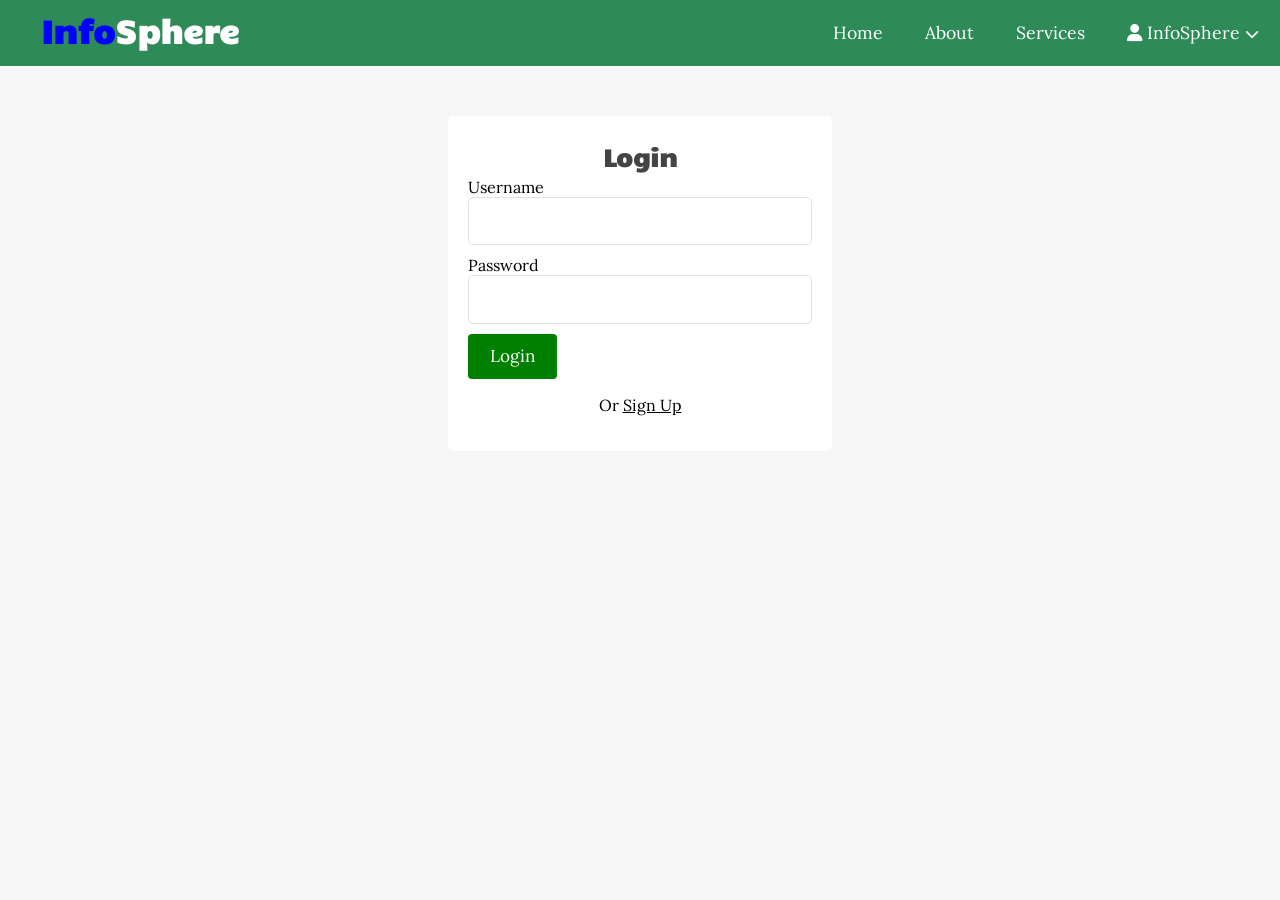
<file: login.html>
<html>
    <head>
        <meta charset="utf-8">
        <meta name="viewport" content="width=device-width, initial-scale=1.0">
        <meta http-equiv="X-UA-Compatible" content="ie-edge">
        <link rel="stylesheet" href="style.css">
        <!--FONT AWESOME-->
        <link rel="stylesheet" href="https://cdnjs.cloudflare.com/ajax/libs/font-awesome/6.5.1/css/all.min.css">

        <!--FONT-->
        <link href="https://fonts.googleapis.com/css2?family=Candal&family=Lora:ital,wght@0,400..700;1,400..700&family=Miniver&display=swap" rel="stylesheet">

        <!--TITLE-->
        <title>Login</title>
    </head>

    <Body>

        <header>
            <div class="logo">
                <h1 class="logo-text"><span>Info</span>Sphere</h1>
            </div>

            <i class="fa fa-bars menu-toggle"></i>
            <ul class="nav">
                <li><a href="#">Home</a></li>
                <li><a href="#">About</a></li>
                <li><a href="#">Services</a></li>
                <!--<li><a href="#">Sign Up</a></li>
                <li><a href="#">Login</a></li>-->
                <li>
                    <a href="#">
                        <i class="fa fa-user"></i>
                        InfoSphere
                        <i class="fa fa-chevron-down" style="font-size: .8em;"></i>
                    </a>
                    <ul>
                        <li><a href="#">Dashboard</a></li>
                        <li><a href="#" class="logout">Logout</a></li>
                    </ul>
                </li>
            </ul>

        </header>

        <div class="auth-content">

            <form action="login.html" method="post">
                <h2 class="form-title">Login</h2>

                <div>
                    <label>Username</label>
                    <input type="text" name="Username" class="text-input">
                </div>
                <div>
                    <label>Password</label>
                    <input type="text" name="password" class="text-input">
                </div>
                <div>
                    <button type="submit" name="login-btn" class="btn btn-big">Login</button>
                </div>
                <p>Or <a href="register.html">Sign Up</a></p>
            </form>

        </div>

        <!--QUERY-->
        <script src="https://cdnjs.cloudflare.com/ajax/libs/jquery/3.3.1/jquery.min.js"></script>
        
        <!--Style-->
        <script src="scripts.js"></script>
    </Body>
    
</html>
</file>
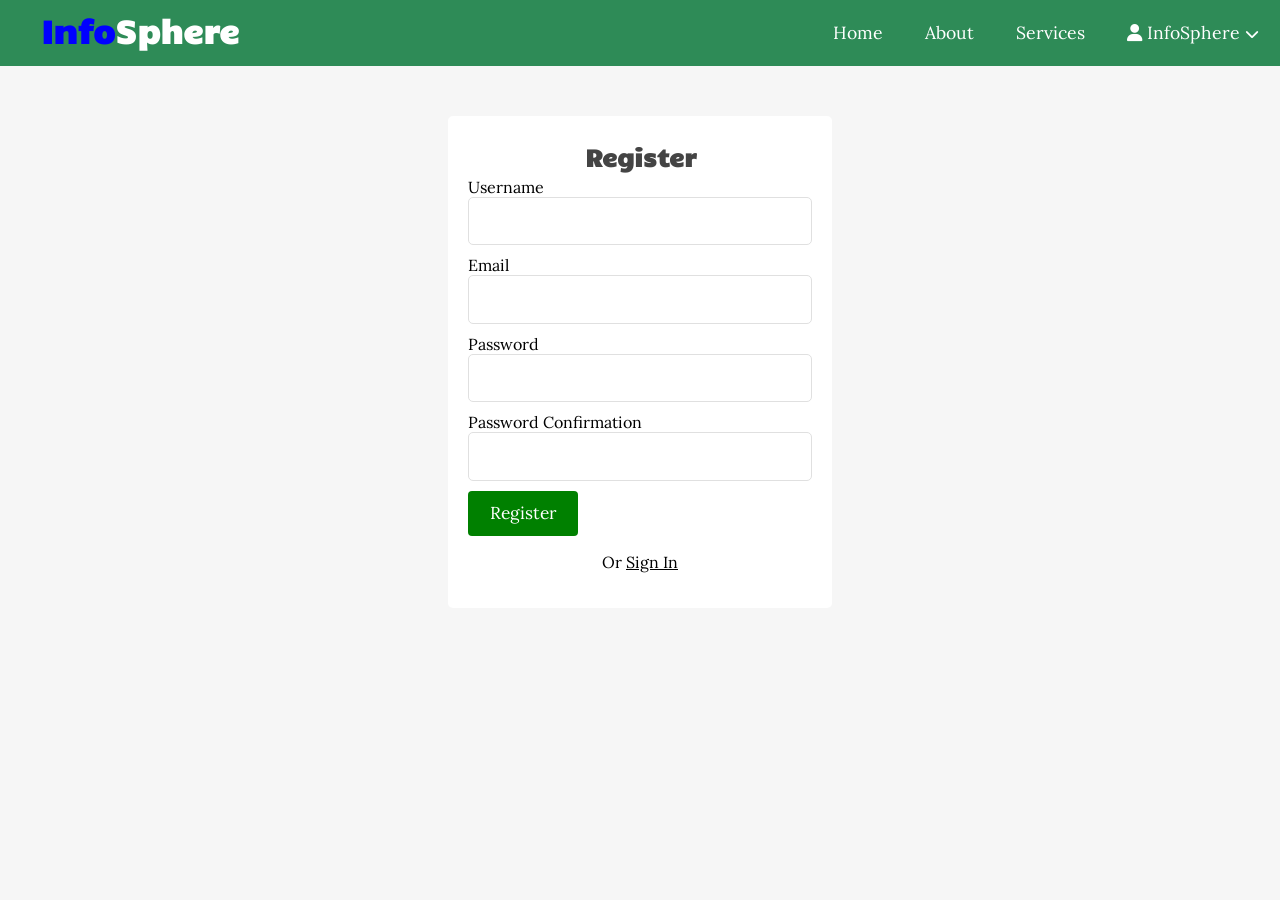
<file: register.html>
<html>
    <head>
        <meta charset="utf-8">
        <meta name="viewport" content="width=device-width, initial-scale=1.0">
        <meta http-equiv="X-UA-Compatible" content="ie-edge">
        <link rel="stylesheet" href="style.css">
        <!--FONT AWESOME-->
        <link rel="stylesheet" href="https://cdnjs.cloudflare.com/ajax/libs/font-awesome/6.5.1/css/all.min.css">

        <!--FONT-->
        <link href="https://fonts.googleapis.com/css2?family=Candal&family=Lora:ital,wght@0,400..700;1,400..700&family=Miniver&display=swap" rel="stylesheet">

        <!--TITLE-->
        <title>Register</title>
    </head>

    <Body>

        <header>
            <div class="logo">
                <h1 class="logo-text"><span>Info</span>Sphere</h1>
            </div>

            <i class="fa fa-bars menu-toggle"></i>
            <ul class="nav">
                <li><a href="#">Home</a></li>
                <li><a href="#">About</a></li>
                <li><a href="#">Services</a></li>
                <!--<li><a href="#">Sign Up</a></li>
                <li><a href="#">Login</a></li>-->
                <li>
                    <a href="#">
                        <i class="fa fa-user"></i>
                        InfoSphere
                        <i class="fa fa-chevron-down" style="font-size: .8em;"></i>
                    </a>
                    <ul>
                        <li><a href="#">Dashboard</a></li>
                        <li><a href="#" class="logout">Logout</a></li>
                    </ul>
                </li>
            </ul>

        </header>

        <div class="auth-content">

            <form action="register.html" method="post">
                <h2 class="form-title">Register</h2>

                <!--<div class="msg error">
                    <li>Username required</li>
                </div>-->

                <div>
                    <label>Username</label>
                    <input type="text" name="Username" class="text-input">
                </div>
                <div>
                    <label>Email</label>
                    <input type="text" name="email" class="text-input">
                </div>
                <div>
                    <label>Password</label>
                    <input type="text" name="password" class="text-input">
                </div>
                <div>
                    <label>Password Confirmation</label>
                    <input type="text" name="passwordConf" class="text-input">
                </div>
                <div>
                    <button type="submit" name="register-btn" class="btn btn-big">Register</button>
                </div>
                <p>Or <a href="login.html">Sign In</a></p>
            </form>

        </div>

        <!--QUERY-->
        <script src="https://cdnjs.cloudflare.com/ajax/libs/jquery/3.3.1/jquery.min.js"></script>
        
        <!--Style-->
        <script src="scripts.js"></script>
    </Body>
    
</html>
</file>
<file: style.css>
* {
    box-sizing: border-box;
}

html, body {
    height: 100%;
    padding: 0;
    margin: 0;
    background: #f6f6f6;
    font-family: 'Lora', serif;
}

h1, h2, h3, h4, h5, h6 {
    font-family: 'Candal', serif;
    color: #444;
    margin: 5px;
}

h6 {
    color: white;
}

a {
    text-decoration: none;
    color: inherit;
}

.clearfix::after {
    content: '';
    display: block;
    clear: both;
}

.btn {
    padding: .5rem 1rem;
    background: green;
    color: white;
    border: 1px solid transparent;
    border-radius: .25rem;
    font-size: 1.08em;
    font-family: 'Lora', serif;
}

.btn-big {
    padding: .7rem 1.3rem;
    line-height: 1.3rem;
}

.btn:hover {
    color: white;
    background: rgb(15, 105, 15);
}

.text-input {
    padding: .7rem 1rem;
    display: block;
    width: 100%;
    border-radius: 5px;
    border: 1px solid #e0e0e0;
    outline: none;
    color: #444;
    line-height: 1.5rem;
    font-size: 1.2em;
    font-family: 'Lora', serif;
}

.msg {
    width: 100%;
    margin: 5px auto;
    padding: 8px;
    border-radius: 5px;
    list-style: none;
}

.success {
    color: #3a6e3a;
    border: 1px solid #3a6e3a;
    background: #bcf5bc;
}

.error {
    color: #884b4b;
    border: 1px solid #884b4b;
    background: #f5bcbc;
}

/*NAVBAR*/

header {
    background: seagreen;
    height: 66px;
}

header * {
    color: white;
}

header .logo {
    float: left;
    height: inherit;
    margin-left: 2em;
}

header .logo-text {
    margin: 9px;
    font-family: 'Candal', serif;
}

header .logo-text span {
    color: blue;
}

header ul {
    float: right;
    margin: 0;
    padding: 0;
    list-style: none;
}

header ul li {
    float: left;
    position: relative;
}

header ul li ul {
    position: absolute;
    top: 66px;
    right: 0;
    width: 180px;
    display: none;
    z-index: 88888;
}

header ul li:hover ul {
    display: block;
}

header ul li ul li {
    width: 100%;
}

header ul li ul li a {
    padding: 10px;
    background: white;
    color: rgb(214, 133, 133);
}

header ul li ul li a.logout {
    color: red;
}

header ul li ul li a:hover {
    background: rgb(224, 178, 178);
}

header ul li a {
    display: block;
    padding: 21px;
    font-size: 1.1em;
    text-decoration: none;
}

header ul li a:hover {
    background: green;
    transition: 0.5s;
}

header .menu-toggle {
    display: none;
}

.page-wrapper {
    min-height: 100%;
}

.page-wrapper a:hover {
    color: black;
}

/* POST SLIDER */

.post-slider {
    position: relative;
}

.post-slider .slider-title {
    text-align: center;
    margin: 30px auto;
}

.post-slider .next {
    position: absolute;
    top: 50%;
    right: 30px;
    font-size: 2em;
    color: black;
    cursor: pointer;
}

.post-slider .prev {
    position: absolute;
    top: 50%;
    left: 30px;
    font-size: 2em;
    color: black;
    cursor: pointer;
}

.post-slider .post-wrapper {
    width: 84%;
    height: 350px;
    margin: 0px auto;
    overflow: hidden;
    padding: 10px 0 10px 0;
}

.post-slider .post-wrapper .post {
    width: 300px;
    height: 330px;
    margin: 0 10px;
    display: inline-block;
    background: white;
    border-radius: 5px;
}

.post-slider .post-wrapper .post .post-info {
    height: 130px;
    padding: 0 5px;
}

.post-slider .post-wrapper .post .slider-image {
    width: 100%;
    height: 200px;
    border-top-left-radius: 5px;
    border-top-right-radius: 5px;
}

/* CONTENT */

.content {
    width: 90%;
    margin: 30px auto 30px;
}

.content .main-content {
    width: 70%;
    float: left;
}

.content .main-content.single {
    background: white;
    padding: 20px 50px;
    font-size: 1.1em;
    border-radius: 5px;
}

.content .main-content.single .post-title{
    text-align: center;
    margin-bottom: 40px;
}

.content .main-content .post {
    width: 95%;
    height: 270px;
    margin: 20px auto;
    border-radius: 5px;
    background: white;
    position: relative;
}

.content .popular .post {
    border-top: 1px solid #e0e0e0;
    margin-top: 10px;
    padding-top: 10px;
}

.content .popular .post img {
    height: 60px;
    width: 75px;
    float: left;
    margin-right: 10px;
}

.content .main-content .post .read-more {
    position: absolute;
    bottom: 10px;
    right: 10px;
    border: 1px solid #006669;
    background: transparent;
    border-radius: 5px;
    color: #006669;
}

.content .main-content .post .read-more:hover {
    background: #006669;
    color: white;
    transition: .25s;
}

.content .main-content .post .post-image {
    width: 40%;
    height: 100%;
    float: left;
    border-top-left-radius: 5px;
    border-bottom-left-radius: 5px;
}

.content .main-content .post .post-preview {
    width: 60%;
    padding: 10px;
    float: right;
}

.content .main-content .recent-post-title {
    margin: 20px;
}

.content .sidebar {
    width: 30%;
    float: left;
    height: 300px;
}

.content .sidebar.single {
    padding: 0 10px;
}

.content .sidebar .section {
    background: white;
    padding: 20px;
    border-radius: 5px;
    margin-bottom: 20px;
}

.content .sidebar .section-title {
    margin: 10px 0 10px 0;
}

.content .sidebar .section.search {
    margin-top: 80px;
}

.content .sidebar .section.topics ul {
    margin: 0;
    padding: 0;
    list-style: none;
    border-top: 1px solid #e0e0e0;
}

.content .sidebar .section.topics ul li a {
    display: block;
    padding: 15px 0 15px 0;
    border-bottom: 1px solid #e0e0e0;
    transition: all 0.5s;
}

.content .sidebar .section.topics ul li a:hover {
    padding-left: 10px;
    transition: all 0.5s;
}

/*AUTH PAGES*/
.auth-content {
    width: 30%;
    margin: 50px auto;
    padding: 20px;
    background: white;
    border-radius: 5px;
}

.auth-content .form-title {
    text-align: center;
}

.auth-content form div {
    margin-bottom: 10px;
}

.auth-content form p {
    text-align: center;
}

.auth-content form p a {
    text-decoration: underline;
}


/* FOOTER */

.footer {
    background: #303036;
    color: #d3d3d3;
    height: 400px;
    position: relative;
}

.footer .footer-content {
    height: 350px;
    display: flex;
}

.footer .footer-content .footer-section {
    flex: 1;
    padding: 25px;
}

.footer .footer-content h1,
.footer .footer-content h2 {
    color: white;
}

.footer .footer-content .about h1 span {
    color: aqua;
}

.footer .footer-content .about .contact span {
    display: block;
    font-size: 1.1em;
    margin-bottom: 8px;
}

.footer .footer-content .about .socials a {
    border: 1px solid gray;
    width: 45px;
    height: 41px;
    padding-top: 5px;
    margin-right: 5px;
    text-align: center;
    display: inline-block;
    font-size: 1.3em;
    border-radius: 5px;
    transition: all 0.3s;
}

.footer .footer-content .about .socials a:hover {
    border: 1px solid white;
    color: white;
    transition: all 0.3s;
}

.footer .footer-content .links ul a {
    display: block;
    margin-bottom: 10px;
    font-size: 1.2em;
    transition: all .3s;
}

.footer .footer-content .links ul a:hover {
    color: white;
    margin-left: 15px;
    transition: all .3s;
}

.footer .footer-content .contact-form .contact-input {
    background: #272727;
    color: #bebdbd;
    margin-bottom: 10px;
    line-height: 1.5rem;
    padding: .9rem 1.4rem;
    border: none;
}

.footer .footer-content .contact-form .contact-input:focus {
    background: #1a1a1a;
}

.footer .footer-content .contact-form .contact-btn {
    float: right;
    font-size: 1.1em;
    font-family: 'Lora', serif;
}

.footer .footer-bottom {
    background: #343a40;
    color: #686868;
    height: 50px;
    width: 100%;
    text-align: center;
    position: absolute;
    bottom: 0;
    left: 0;
    padding-top: 20px;
}

/* MEDIA QUERIES */

@media only screen and (max-width: 934px) {
    .content {
    width: 100%;
    }
    .content .main-content .post {
    width: 100%;
    }
    .content .main-content {
    width: 100%;
    padding: 10px;
    }
    .content .sidebar {
    width: 100%;
    padding: 10px;
    }
    .content .sidebar .section.search {
    margin-top: 30px;
    }
    .footer {
    height: auto;
    }
    .footer .footer-content {
    height: auto;
    flex-direction: column;
    }
    .footer .footer-content .contact-form {
        padding-bottom: 90px;
    }
    .footer .footer-content .contact-form .contact-btn {
        width: 100%;
    }
}

@media only screen and (max-width: 750px) {
    header {
        position: relative;
    }
    header ul {
        width: 100%;
        background: lightblue;
        max-height: 0px;
        overflow: hidden;
    }
    .showing {
        max-height: 100em;
    }
    header ul li {
        width: 100% ;
    }
    header ul li ul {
        position: static;
        display: block;
        width: 100%;
    }
    header ul li ul li a {
        padding: 10px;
        background: lightblue;
        color: white;
        padding-left: 50px;
    }
    header ul li ul li a:hover {
        background: green;
    }
    header ul li ul li a.logout {
        color: red;
    }
    header .menu-toggle {
        display: block;
        position: absolute;
        right: 20px;
        top: 20px;
        font-size: 1.9em;
    }
    header .logo {
        margin-left: .5em;
    }
}

@media only screen and (max-width: 750px) {

}
</file>
